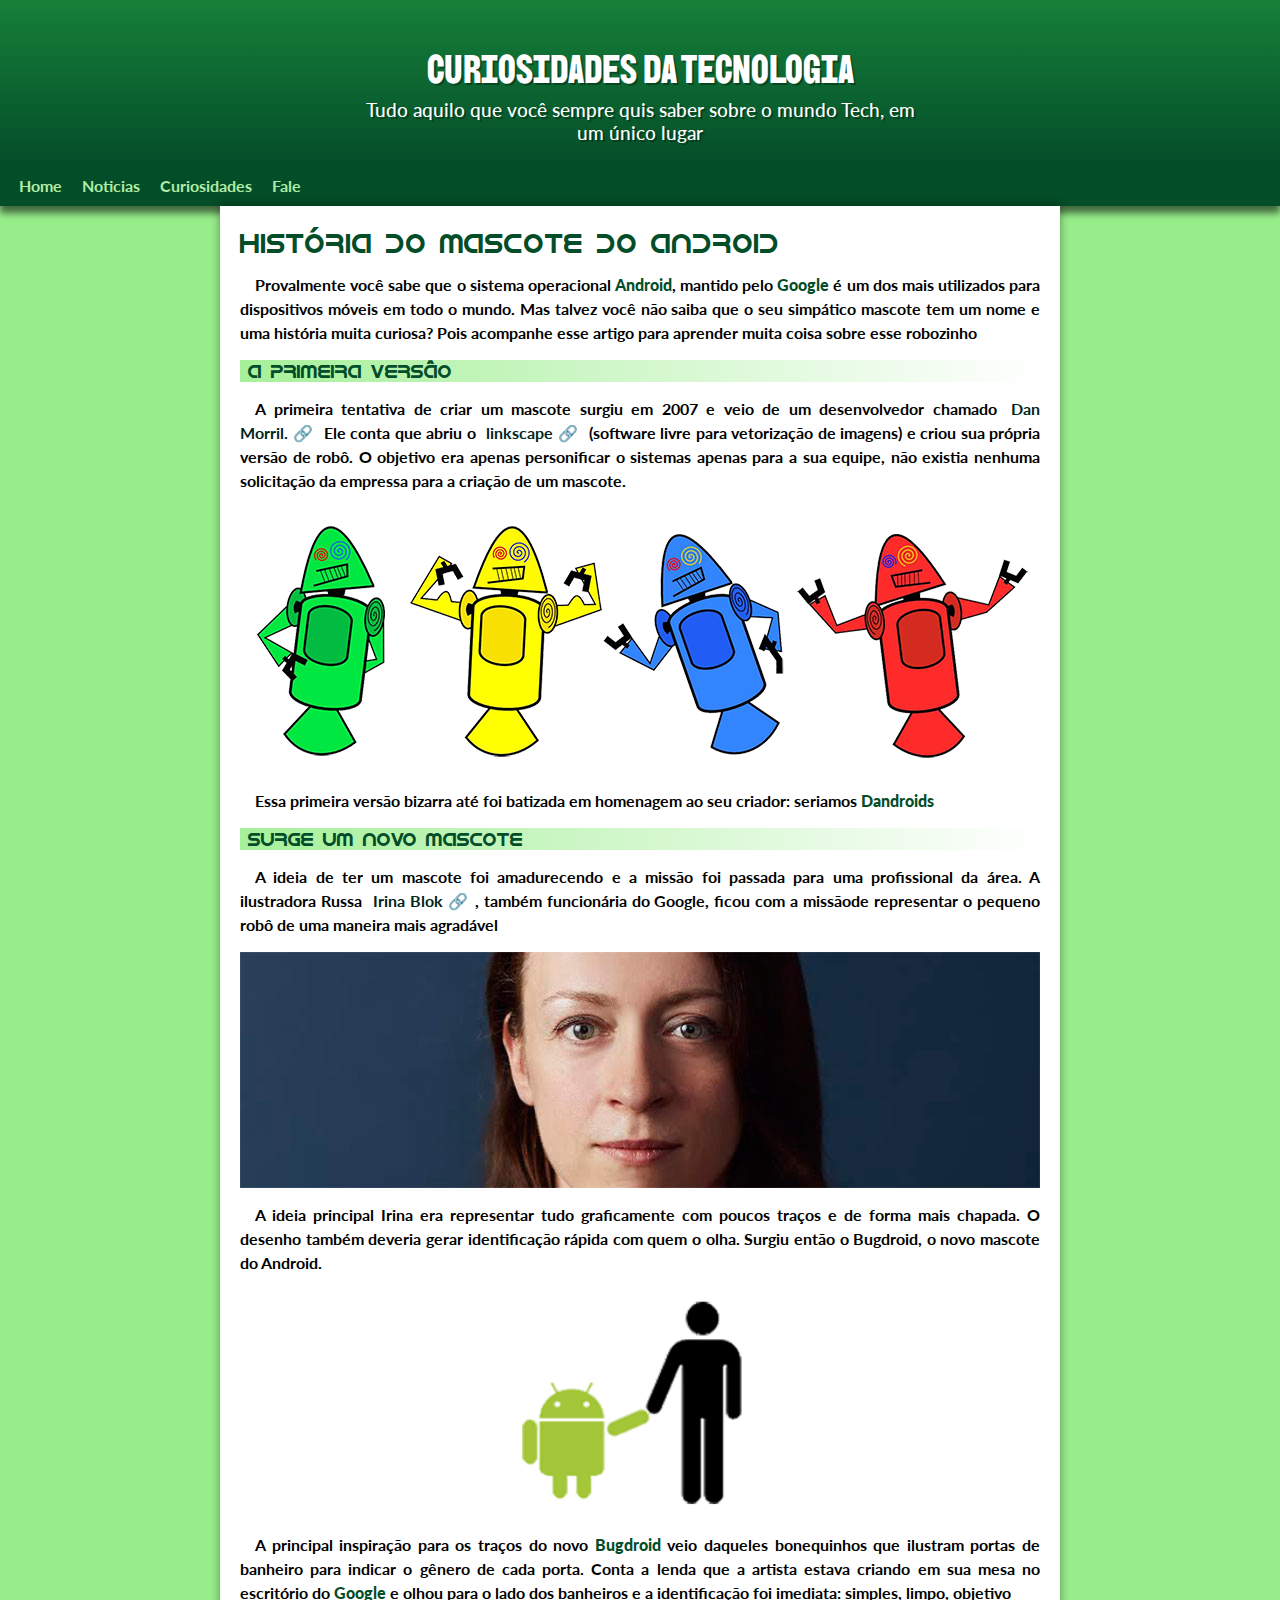
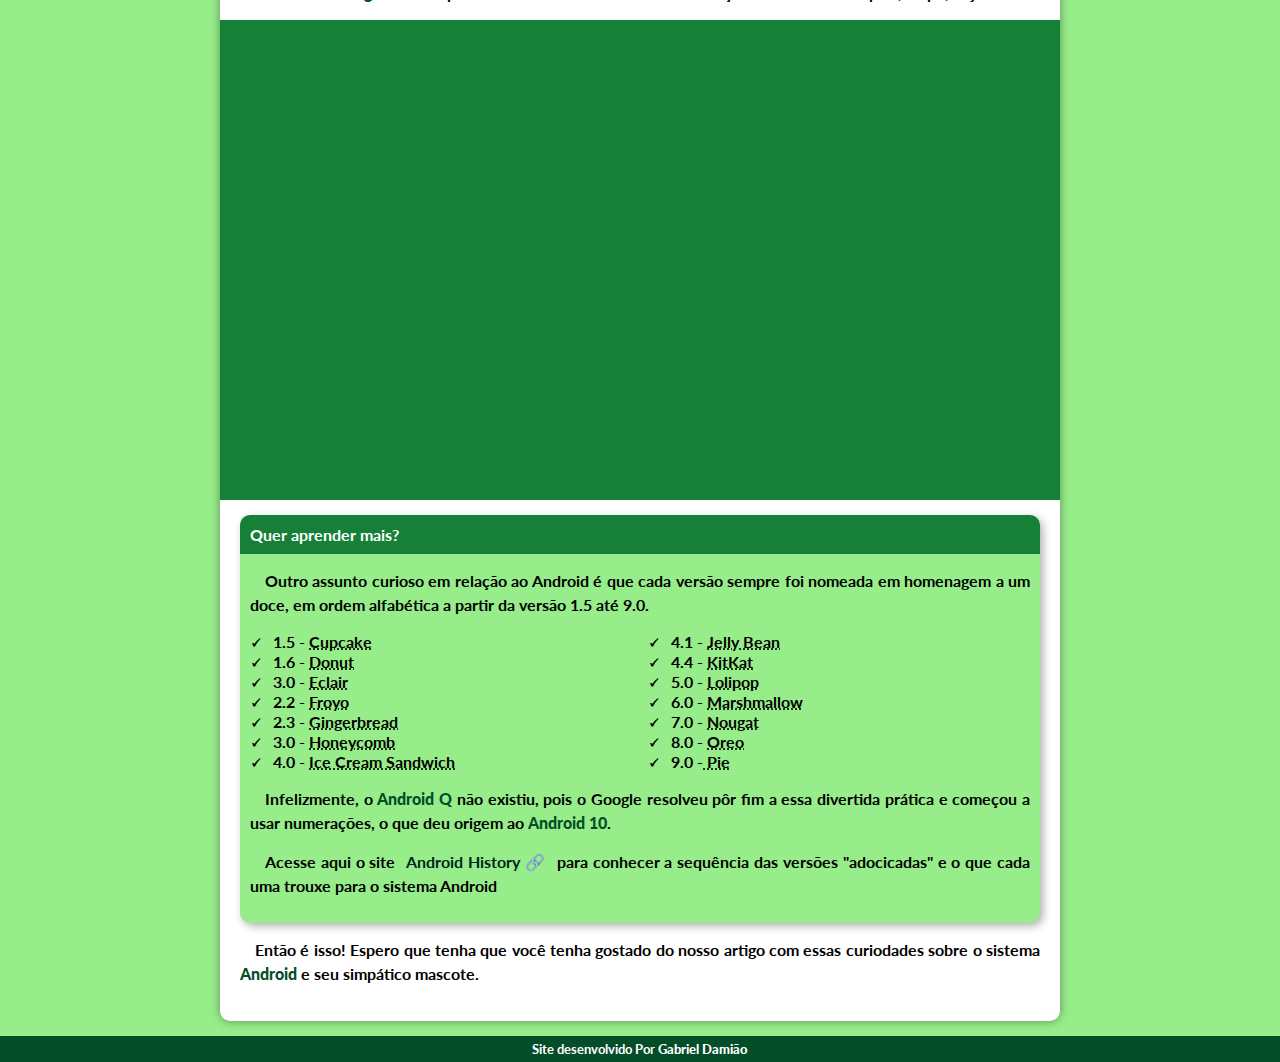
<file: index.html>
<!DOCTYPE html>
<html lang="pt-br">
<head>
    <meta charset="UTF-8">
    <meta name="viewport" content="width=device-width, initial-scale=1.0">
    <link rel="shortcut icon" href="midias/favicon.ico" type="image/x-icon">
    <title>Android</title>
    <link rel="stylesheet" href="style.css">
</head>
<body>
<header>
    <h1>CURIOSIDADES DA TECNOLOGIA</h1>
    <p>Tudo aquilo que você sempre quis saber sobre o mundo Tech, em um único lugar </p>
</header>
<nav>
    <a href="#">Home</a>
    <a href="#">Noticias</a>
    <a href="#">Curiosidades</a>
    <a href="#">Fale </a>
</nav>

    <main>       
<article>   
    <h2>HISTÓRIA DO MASCOTE DO ANDROID</h2>
    <P>Provalmente você sabe que o sistema operacional <strong>Android</strong>, mantido pelo <strong>Google</strong> é um dos mais utilizados para dispositivos móveis em todo o mundo. Mas talvez você não saiba que o seu simpático mascote tem um nome e uma história muita curiosa? Pois acompanhe esse artigo para aprender muita coisa sobre esse robozinho</P>
                     

    <h3>A PRIMEIRA VERSÂO</h3>
    <p class="secao">A primeira tentativa de criar um mascote surgiu em 2007 e veio de um desenvolvedor chamado <a href="https://androidcommunity.com/dan-morrill-shows-us-the-android-mascot-that-almost-was-20130103/" target="_blank" rel="external">Dan Morril.</a> Ele conta que abriu o <a href="https://inkscape.org/pt-br/" target="_blank" rel="external">linkscape</a> (software livre para vetorização de imagens) e criou sua própria versão de robô. O objetivo era apenas personificar o sistemas apenas para a sua equipe, não existia nenhuma solicitação da empressa para a criação de um mascote.</p>

<picture>
    <source media="(max-width: 670px)" srcset="midias/logo.p.png" type="image/png">
    <img src="midias/logo.g.png" alt="logos coloridos">
</picture>

    <p>Essa primeira versão bizarra até foi batizada em homenagem ao seu criador: seriamos <strong>Dandroids</strong></p>

    <h3>SURGE UM NOVO MASCOTE</h3>
    <P class="secao">A ideia de ter um mascote foi amadurecendo e a missão foi passada para uma profissional da área. A ilustradora Russa <a href="https://www.irinablok.com/" target="_blank" rel="external">Irina Blok</a>, também funcionária do Google, ficou com a missãode representar o pequeno robô de uma maneira mais agradável</P>

<picture>
    <source media="(max-width: 670px)" srcset="midias/irina.p.jpg" type="image/jpg">
    <img src="midias/irina.g.jpg" alt="Foto da Irina">
</picture>

    <p>A ideia principal Irina era representar tudo graficamente com poucos traços e de forma mais chapada. O desenho também deveria gerar identificação rápida com quem o olha. Surgiu então o Bugdroid, o novo mascote do Android.</p>
    <img src="midias/bugdroid.png" alt="Android" class="pequena">
    <p>A principal inspiração para os traços do novo <strong>Bugdroid</strong> veio daqueles bonequinhos que ilustram portas de banheiro para indicar o gênero de cada porta. Conta a lenda que a artista estava criando em sua mesa no escritório do <strong>Google</strong> e olhou para o lado dos banheiros e a identificação foi imediata: simples, limpo, objetivo</p>

    
<div class="video">
    <iframe width="560" height="315" src="https://www.youtube.com/embed/l2UDgpLz20M?si=SKNhjOGEtvZVW0o3" title="YouTube video player" frameborder="0" allow="accelerometer; autoplay; clipboard-write; encrypted-media; gyroscope; picture-in-picture; web-share" referrerpolicy="strict-origin-when-cross-origin" allowfullscreen></iframe>
</div>
   

<aside>
   
    <h4>Quer aprender mais?</h4>
    
    <p >Outro assunto curioso em relação ao Android é que cada versão sempre foi nomeada em homenagem a um doce, em ordem alfabética a partir da versão 1.5 até 9.0.</p>
    <section class="listas">
        <ul class="list1">
            <li>
                1.5 - <abbr title="Bolo">Cupcake</abbr>
            </li>
            <li>
                1.6 - <abbr title="Rosquinha">Donut</abbr>
            </li>
            <li>
                3.0 - <abbr title="Bombinha">Eclair</abbr>
            </li>
            <li>
                2.2 - <abbr title="Iogurte">Froyo</abbr>
            </li>
            <li>
                2.3 - <abbr title="Biscoito">Gingerbread</abbr>
            </li>
            <li>
                3.0 - <abbr title="Caramelo">Honeycomb</abbr>
            </li>
            <li>
                4.0 - <abbr title="sorvete">Ice Cream Sandwich</abbr>
            </li>
            <li>
                4.1 - <abbr title="Bala">Jelly Bean</abbr>
            </li>
            <li>
                4.4 - <abbr title="Chocolate">KitKat</abbr>
            </li>
            <li>
                5.0 - <abbr title="Pirulito">Lolipop</abbr>
            </li>
            <li>
                6.0 - <abbr title="Doce">Marshmallow</abbr>
            </li>
            <li>
                7.0 - <abbr title="Torrone">Nougat</abbr>
            </li>
            <li>
                8.0 - <abbr title="Biscoito">Oreo</abbr>
            </li>
            <li>
                9.0 -<abbr title="Torta"> Pie</abbr>
            </li>
        </ul>
    </section>
    <p>Infelizmente, o <strong>Android Q</strong> não existiu, pois o Google resolveu pôr fim a essa divertida prática e começou a usar numerações, o que deu origem ao <strong>Android 10</strong>.</p>
    <p class="secao">Acesse aqui o site <a href="https://www.android.com/intl/pt_br/what-is-android/" target="_blank" rel="external">Android History</a> para conhecer a sequência das versões "adocicadas" e o que cada uma trouxe para o sistema Android</p>
</aside>


<p>Então é isso! Espero que tenha que você tenha gostado do nosso artigo com essas curiodades sobre o sistema <strong>Android</strong> e seu simpático mascote.</p>
</article>
    </main>
<footer>
    <p>Site desenvolvido Por <a href="https://github.com/devgabriel-2305" target="_blank">Gabriel Damião</a></p>
</footer>
</body>
</html>
</file>
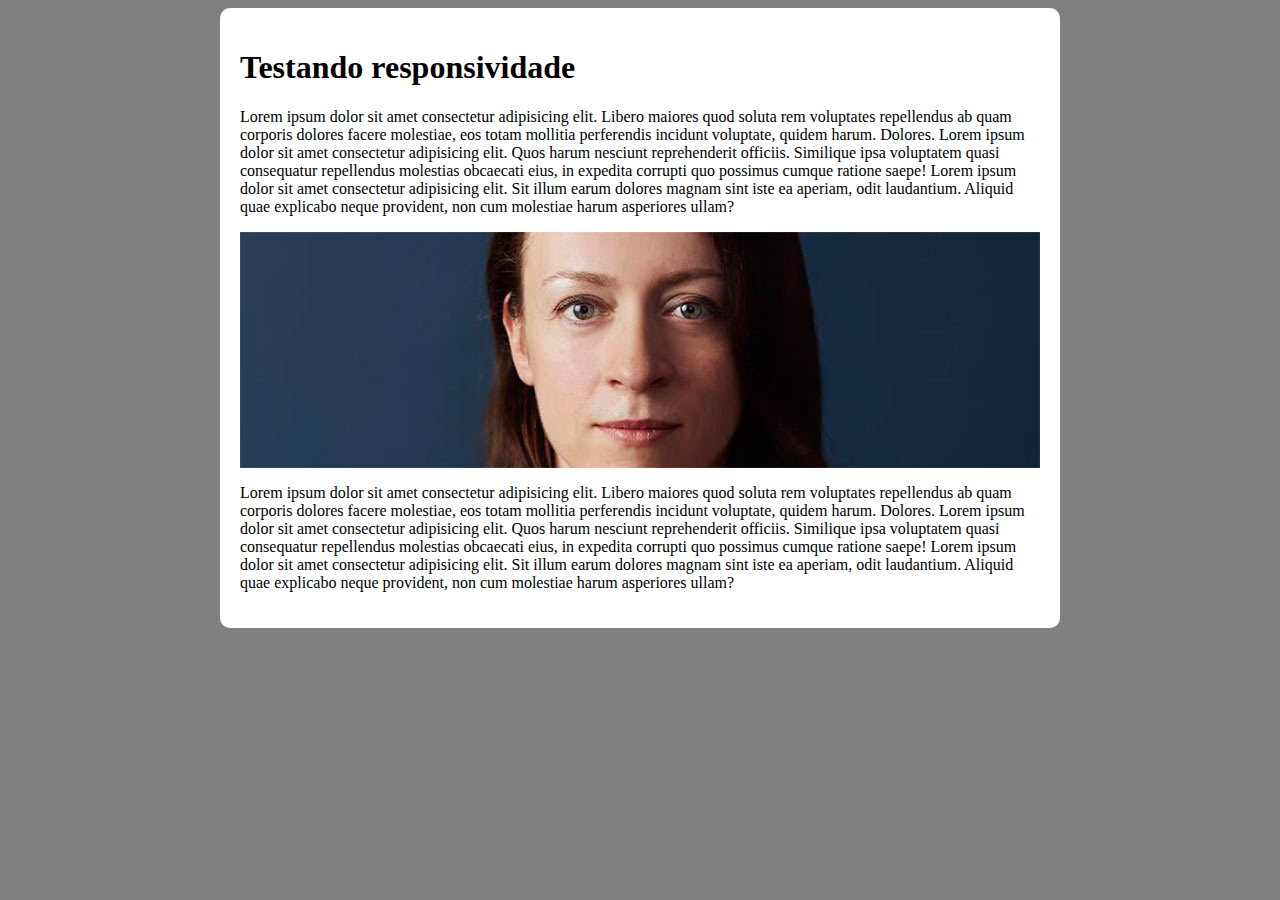
<file: responsivo.html>
<!DOCTYPE html>
<html lang="pt-br">
<head>
    <meta charset="UTF-8">
    <meta name="viewport" content="width=device-width, initial-scale=1.0">
    <title>Teste de responsividade</title>
    <style>
        body{
            background-color: grey;
        }
        main{
            background-color: white;
            padding: 20px;
            border-radius: 10px;

            min-width: 280px;
            max-width: 800px;
            margin: auto;
        }
        img{
            width: 100%;
            display: block;
            margin: auto;
        }
    </style>
</head>
<body>
    <main>
        <h1>Testando responsividade</h1>
        <p>Lorem ipsum dolor sit amet consectetur adipisicing elit. Libero maiores quod soluta rem voluptates repellendus ab quam corporis dolores facere molestiae, eos totam mollitia perferendis incidunt voluptate, quidem harum. Dolores. Lorem ipsum dolor sit amet consectetur adipisicing elit. Quos harum nesciunt reprehenderit officiis. Similique ipsa voluptatem quasi consequatur repellendus molestias obcaecati eius, in expedita corrupti quo possimus cumque ratione saepe! Lorem ipsum dolor sit amet consectetur adipisicing elit. Sit illum earum dolores magnam sint iste ea aperiam, odit laudantium. Aliquid quae explicabo neque provident, non cum molestiae harum asperiores ullam?</p>
        <picture>
            <source media="(max-width: 600px)" srcset="midias/irina.p.jpg" type="image/jpg">
            <img src="midias/irina.g.jpg" alt="Irina Block">
        </picture>
        <p>Lorem ipsum dolor sit amet consectetur adipisicing elit. Libero maiores quod soluta rem voluptates repellendus ab quam corporis dolores facere molestiae, eos totam mollitia perferendis incidunt voluptate, quidem harum. Dolores. Lorem ipsum dolor sit amet consectetur adipisicing elit. Quos harum nesciunt reprehenderit officiis. Similique ipsa voluptatem quasi consequatur repellendus molestias obcaecati eius, in expedita corrupti quo possimus cumque ratione saepe! Lorem ipsum dolor sit amet consectetur adipisicing elit. Sit illum earum dolores magnam sint iste ea aperiam, odit laudantium. Aliquid quae explicabo neque provident, non cum molestiae harum asperiores ullam?</p>
    </main>
</body>
</html>
</file>
<file: style.css>
@charset "UTF-8";
@import url('https://fonts.googleapis.com/css2?family=Bebas+Neue&family=Fira+Sans:ital,wght@0,100;0,200;0,300;0,400;0,500;0,600;0,700;0,800;0,900;1,100;1,200;1,300;1,400;1,500;1,600;1,700;1,800;1,900&family=Kaushan+Script&family=Lato:ital,wght@0,100;0,300;0,400;0,700;0,900;1,100;1,300;1,400;1,700;1,900&family=Titan+One&family=Ubuntu:ital,wght@0,300;0,400;0,500;0,700;1,300;1,400;1,500;1,700&family=Work+Sans:ital,wght@0,100..900;1,100..900&display=swap');

@import url('https://fonts.googleapis.com/css2?family=BBH+Sans+Bogle&family=Bebas+Neue&family=Fira+Sans:ital,wght@0,100;0,200;0,300;0,400;0,500;0,600;0,700;0,800;0,900;1,100;1,200;1,300;1,400;1,500;1,600;1,700;1,800;1,900&family=Kaushan+Script&family=Lato:ital,wght@0,100;0,300;0,400;0,700;0,900;1,100;1,300;1,400;1,700;1,900&family=Titan+One&family=Ubuntu:ital,wght@0,300;0,400;0,500;0,700;1,300;1,400;1,500;1,700&family=Work+Sans:ital,wght@0,100..900;1,100..900&display=swap');
@font-face {
    font-family: 'android';
    src: url(midias/fonte-droid.otf) format('opentype'); 
}
:root{
    --cor01: #97ED8A;
    --cor02: #45BF55;
    --cor03: #168039;
    --cor04: #044D29;
    --cor05: #00261C;

    --font-header: "BBH Sans Bogle", sans-serif;
    --font-padrao:"Lato", sans-serif;
    --font-destaque: 'android', sans-serif;
}
*{
    margin: 0px;
    padding: 0px;
}
body{
    background-color: var(--cor01);
    font-family: var(--font-padrao);
    font-weight: 700;
}
header{
    background-image: linear-gradient(to bottom, var(--cor03),var(--cor04));
    color: white;
    text-align: center;
    font-weight: 500;
    min-height: 120px;
    padding-top: 45px;
}
header > h1{
    font-family: var(--font-header);
    color: #ffffff;
    font-size: 2.5em;
    font-weight: 200;
    text-align: center;  
    margin-bottom: 5px;  
    text-shadow: 2px 2px 0px rgba(0, 0, 0, 0.315);
}
header > p{
    font-size: 1.2em;
    max-width: 550px;
    margin: auto;
    text-shadow: 2px 2px 0px rgba(0, 0, 0, 0.315);
}
nav{
    background-color: var(--cor04);
    padding: 11px;
    box-shadow: 0px 7px 7px rgba(0, 0, 0, 0.562);
}
nav > a{
    color: #afeca5;
    font-weight: bold;
    text-decoration: none;
    padding: 8px;
    transition-duration: 0.5s;
 }  
nav > a:hover{
    background-color: var(--cor02);
    color: var(--cor03);
    border-radius: 5px;
}
main{
    background-color: #ffffff;
    min-height: 180px;
    max-width: 800px;
    margin: auto;
    margin-bottom: 15px;
    padding: 20px;
    box-shadow: 0px 0px 10px rgba(0, 0, 0, 0.404);
    border-radius: 0px 0px 10px 10px;
}
main  img{
    width: 100%;
    display: block;
    margin: auto;
}
main .pequena{
    max-width: 350px;
}
 h2{
    font-family: var(--font-destaque);
    color: var(--cor04);
    font-weight: normal;
    font-size: 1.7em;
}
 h3{
    background-image: linear-gradient(to right, #a6f09a, transparent);
    color: var(--cor04);
    font-family: var(--font-destaque);
    text-indent: 8px;
    font-weight: normal;
}
main p{
    margin: 15px 0px;
    text-indent: 15px;
    text-align: justify;
    line-height: 1.5em;
    font-size: 1em;
}
main strong{
    color: var(--cor04);
    font-weight: bolder;
}
main a{
    text-decoration: none;
    font-weight: bold;
    color: var(--cor05);
    padding: 2px 6px;
}
main a:hover{
    text-decoration: underline;
    color: var(--cor04);
}
main a::after{
    content: '\00A0\1F517';
}
div.video{
    background-color: var(--cor03);
    margin: 0px -20px;
    padding: 20px;
    padding-top: 10%;
    padding-bottom: 50%;
    position: relative;
}
div.video > iframe{
    position: absolute;
    top: 5%;
    left: 2.5%;
    width: 95%;
    height: 90%;
}
aside{
    background-color: var(--cor01);
    padding: 10px;
    border-radius: 10px;
    margin: 15px 0px 0px 0px;
    box-shadow: 3px 3px 8px rgba(0, 0, 0, 0.315);
}
aside ul{
    list-style-type: '\1F5F8\00A0 \00A0'; /*Marcador da lista, 00A0 mesma coisa que &nbsp;*/
    list-style-position: inside; /*Coloca os macadores dentro do aside*/
    columns: 2; /*Divide a lista em duas colunas*/
}
aside h4{
    background-color: var(--cor03);
    color: white;
    padding: 10px;
    margin: -10px -10px 0px -10px;
    border-radius: 10px 10px 0px 0px;
}
footer{
    background-color: var(--cor04);
    color: #ffffff;
    text-align: center;
    font-size: 0.8em;
    padding: 5px;
}
footer a{
    color: white;
    text-decoration: none;
    font-weight: bolder;
}
footer a:hover{
    text-decoration: underline;
    color: var(--cor01);
}
</file>
